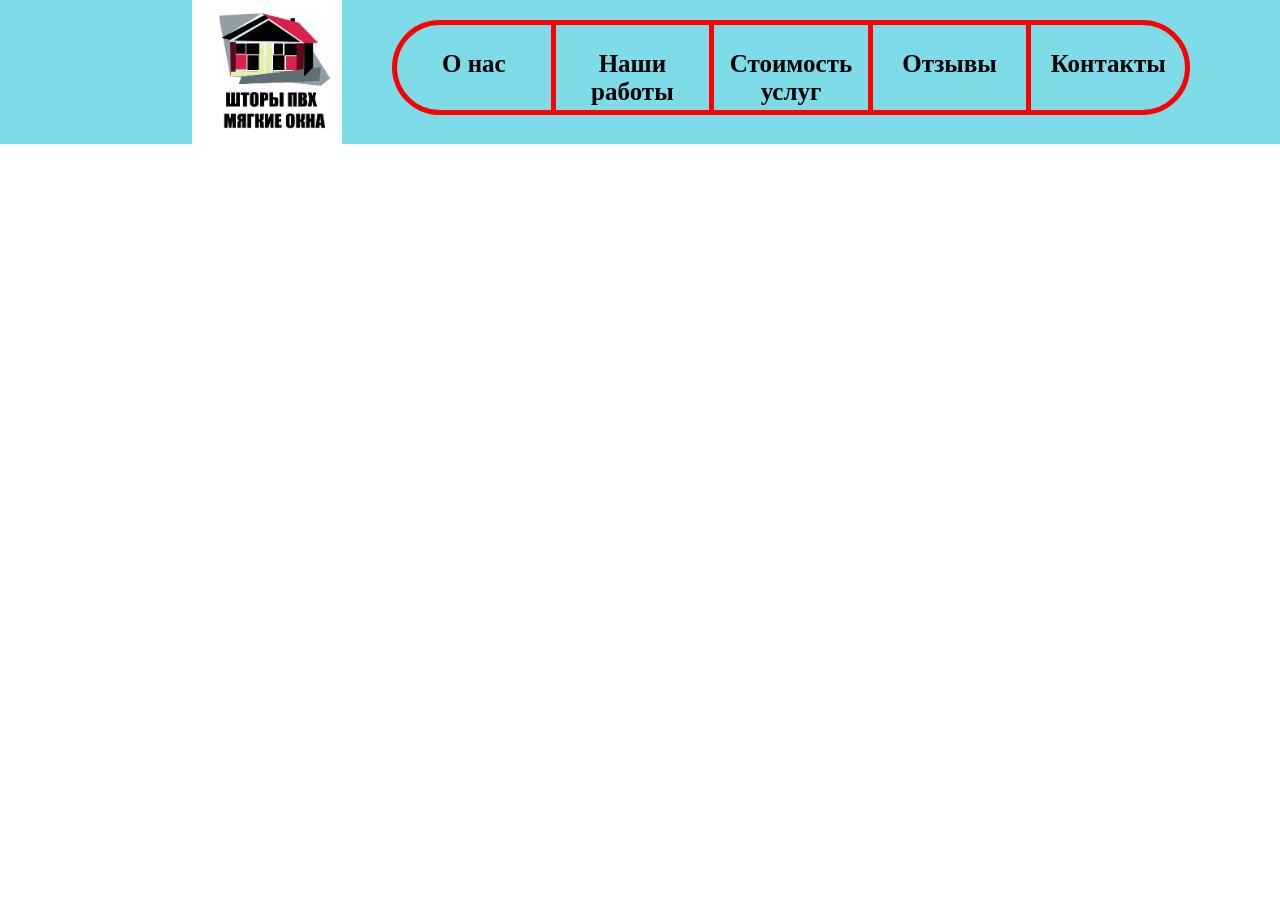
<file: index.html>
<!DOCTYPE>
<!DOCTYPE html>
<html>
<head>
	<meta charset="utf-8">
	<title>Хуец-сайтец</title>
	<link rel="stylesheet" href="style.css">
</head>
<body>
	<header>
		<img src="image/logo.png" class="logo" alt="Sonya suck my BIG DICK">
		<div class="main-nav">
			<a href="#">О нас</a>
			<a href="#">Наши работы</a>
			<a href="#">Стоимость услуг</a>
			<a href="#">Отзывы</a>
			<a href="#">Контакты</a>
		</div>
	</header>
</body>
</html>
</file>
<file: style.css>
body {
	margin: 0;
	padding: 0;
}

header {
	width: 100%;
	height: 16%;
	background-color: #7ddce8;
	font-family: "Montserrat", serif;
}

.logo {
	margin-left: 15%;
	float: left;
	width: 150px;
	height: 100%;
}

.main-nav {
	height: 16%;
	margin-left: 20%;
}

.main-nav a {
	margin-top: 2%;
	padding-top: 25px;
	text-align: center;
	height: 60px;
	width: 15%;
	border: 5px solid red;
	float: left;
	font-weight: bold;
	text-decoration: none;
	color: #000000;
	font-size: 25px;
}

.main-nav a:first-child {
	margin-left: 50px;
	border-top-left-radius: 50px;
	border-bottom-left-radius: 50px;
}

.main-nav a:last-child {
	border-top-right-radius: 50px;
	border-bottom-right-radius: 50px;
}

.main-nav a:not(:last-child) {
	border-right: 0px;
}
</file>
